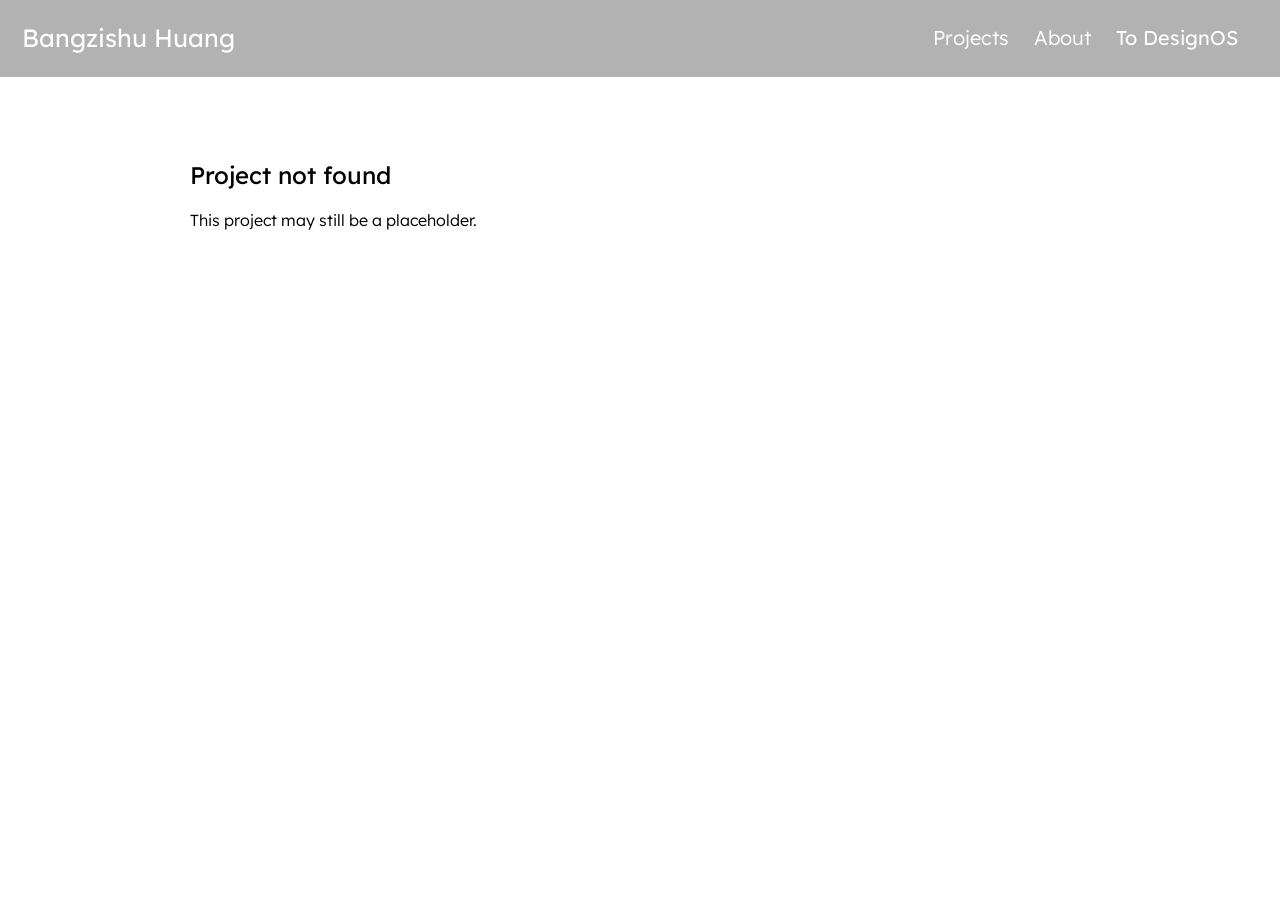
<file: Code/project.html>
<!DOCTYPE html>
<html>
    <head>
        <script type="module" src="./project.js"></script>
        <link rel="stylesheet" type="text/css" href="trad.css" />
    
        <!-- Google Font - Lexend -->
        <link rel="preconnect" href="https://fonts.googleapis.com">
        <link rel="preconnect" href="https://fonts.gstatic.com" crossorigin>
        <link href="https://fonts.googleapis.com/css2?family=Lexend:wght@100..900&display=swap" rel="stylesheet">

        <!-- Favicon -->
        <link rel="icon" type="image/x-icon" href="./Assets/favicon.ico">
    </head>

    <body class="bodyStyle">

        <!-- Navigation Bar (retaining from main page)-->
        <nav id="topNav" class="topNav">

            <!-- Name for Branding -->
            <div class="navIn">
                <a href="trad.html" class="navName">Bangzishu Huang</a>

            <!-- Top Bar Tabs -->
                <div class="navTabsss">
                    <a href="trad.html#projects" class="navTab">Projects</a>
                    <a href="trad.html#about" class="navTab">About</a>
                    <a href="index.html" class="navTab exit">
                        <span class="exitText">To DesignOS</span>
                        <span class="exitArrow">⮐</span>
                    </a>
                </div>
            </div>
        </nav>

        <main class="projectDetail">
            <div id="projectDetailContent"></div>
        </main>

        <div class="allProjects">

            <!-- Concept Projects -->
            <template id= "concept-1">
                <h1>ResQ Capsule</h1>
                <i class="oneLiner">Compact emergency rescue device for vehicles designed in for life-saving preparedness.</i>
                <div class="projectRow">
                    <img src="./Assets/Concept1/final1.jpg" class="projectPhotoS1">
                    <img src="./Assets/Concept1/final2.jpg" class="projectPhotoS1">
                </div>
                <div class="projectDesc">
                    <p>ResQ Capsule is a compact, all-in-one emergency escape tool designed to save lives while integrating seamlessly into people's daily driving routine. With its sleek capsule shape, it fits neatly into cup holders, door pockets, or even center consoles. It's designed in a way to always be accessible, and never intrusive.</p>
                    <p>I originally got the inspiration to make this product after seeing the window breakers that were being marketed online. I wanted to kind of attempt to make a design that would have more capabilities to ensure someone's safety in case of a car accident in the water. ResQ Capsule is designed with a deployable life bouy so that after you break into the water, the care still doesn't stop.</p>
                    <p>This was one of the times where I had to design for the inner mechanism in a sense. I did research on a lot of the parts I was going to include and had to make sure that the size of ResQ Capsule could fit it all while still maintaining compact. It took multiple iterations in order to make everything fit and retaining an aesthetically pleasing concept.</p>
                </div>
                <h3 style="margin-bottom: -8px;">Selected Honors</h3>
                <ul>
                    <li><a href="https://www.designmasterprize.com/winners/winner.php?id=22-3463-25&count=0&mode=zoom" target="_blank" style="color:black; font-weight: bolder;">Winner in Safety Design</a>  | Design MasterPrize</li>
                    <li><a href="https://www.productdesignaward.eu/winners/epda/2025/12639/" target="_blank" style="color: black; font-weight: bolder;">Winner in Industrial Product Design</a> | European Product Design Awards</li>
                </ul>
                <h3 style="margin-bottom: -8px">Software Used</h3>
                <ul>
                    <li>AutoDesk Inventor</li>
                    <li>Adobe Photoshop</li>
                    <li>Canva</li>
                </ul>
                <h3 style="margin-bottom: -5px">Product Views</h3>
                <img src="./Assets/Concept1/1.jpg" class="projectImgFeature">
                <div class="featureCaption">
                    <strong>Lighting Render</strong>
                    <p>This depicts ResQ Capsule floating midair, with a shadow cutting across it, creating an visually appealing and aesthetic look to the product render. This was also my favorite render of ResQ Capsule that I did throughout; this was one of the first times I focused on lighting and shadows in a product render.</p>
                </div>
                <img src="./Assets/Concept1/2.jpg" class="projectImgFeature">
                <div class="featureCaption">
                    <strong>Expanded Description</strong>
                    <p>An expanded view of ResQ Capsule that goes into detail on the purpose of each section, material used, engineering method (if applicable), and also any features. The lines were used in order to help users pinpoint the specific sections being descibed.</p>
                </div>
                <img src="./Assets/Concept1/3.jpg" class="projectImgFeature">
                <div class="featureCaption">
                    <strong>Car Render</strong>
                    <p>ResQ Capsule can be seen getting put into one of the car door pocket. This render helps highlight one of the locations where ResQ Capsule should be stored for the easiest access, and it also provides as a visual to help users gauge the size of the product.</p>
                </div>
                <img src="./Assets/Concept1/4.jpg" class="projectImgFeature">
                <div class="featureCaption">
                    <strong>Multiple Colors</strong>
                    <p>The render shows three different ResQ Capsules floating in the air, each with an unique color set including: white, grey, and black. The purpose of this render was made in order to introduce new colorsets that can be applied onto ResQ Capsule, showing that it can be accustomed to the user's personal preference.</p>
                </div>
            </template>

            <template id= "concept-2">
                <h1>FlexiBowl</h1>
                <i class="projectLiner">3-in-1 tableware set with detachable handle and utensils, designed for convenience.</i>
                <div class="projectRow">
                    <img src="./Assets/Concept2/final1.jpg" class="projectPhotoC2">
                    <img src="./Assets/Concept2/final2.jpg" class="projectPhotoC2">
                </div>
                <div class="projectDesc">
                    <p>FlexiBowl is a conceptual modular dining product designed to adapt to diverse lifestyles. Functioning as a bowl, plate, or cup, FlexiBowl allows people to enjoy meals in various ways, whether you are on the road for a camping trip or at home by yourself.</p>
                    <p>The inspiration to create this came from one of my camping trips I was on with my family. I had to pack all the utensils and tableware by itself so a large amount of my bag space was taken up and not to mention it added a lot of heavy weight. However, throughout the trip I noticed how all the tableware did look similar in a case and I thought to try and combine them together to make something unique but at the same time convenient for everyone.</p>
                    <p>I really enjoyed the initial brainstorming phase of FlexiBowl and this was one of the times that I started to discover the limitless possibilities that come with. I learned a lot about iteration as well, because making the mechanism to transform the bowl was really difficult for me and I was only able to accomplish it through many failed designs.</p>
                </div>
                <h3 style="margin-bottom: -8px;">Selected Honors</h3>
                <ul>
                    <li><a href="https://www.worldfrontdesign.com/winners-1/flexibowl" target="_blank" style="color: black; font-weight: bolder;">Gold and Best Sustainable Healthcare Innovation</a> | World Front Design Award</li>
                    <li><a href="https://nydesignawards.com/winner.php" target="_blank" style="color: black; font-weight: bolder;">Home Interior - Tableware</a> | NY Product Design Award</li>
                </ul>
                <h3 style="margin-bottom: -8px;">Software Used</h3>
                <ul>
                    <li>AutoDesk Inventor</li>
                    <li>Canva</li>
                </ul>
                <h3 style="margin-bottom: -5px;">Product Views</h3>
                <img src="./Assets/Concept2/1.jpg" class="projectImgFeature">
                <div class="featureCaption">
                    <strong>Floating Render</strong>
                    <p>A render with all the different folding possibilties of FlexiBowl in the air, as well as the hidden utensil compartment underneath. This render was designed for users to have an aesthetic but simple look at all of FlexiBowl's functions and capabilities.</p>
                </div>
                <div class="carousel" id="conceptCarousel">
                    <div class="carouselTrack">
                        <img src="./Assets/Concept2/2.1.jpg" class="carouselSlide active">
                        <img src="./Assets/Concept2/2.2.jpg" class="carouselSlide">
                        <img src="./Assets/Concept2/2.3.jpg" class="carouselSlide">
                    </div>
                    <button class="carouselBtn prev" aria-label="Previous Slide">&#10094;</button>
                    <button class="carouselBtn next" aria-label="Next Slide">&#10095;</button>
                </div>
                <div class="featureCaption">
                    <strong>Color Options</strong>
                    <p>This displays a couple of different color options that are pushed out with FlexiBowl. All the color tones are designed to be light in order to be soothing to the eye and blend in naturally to the surroundings. It also features the simple, stackable packaging that FlexiBowl will come in.</p>
                </div>
                <img src="./Assets/Concept2/3.jpg" class="projectImgFeature">
                <div class="featureCaption">
                    <strong>Packaging Design</strong>
                    <p>The snapshot displays more color options available for FlexiBowl, as well as a bunch of packaging put in a grid size layout. The closeup of an open packaging box shows how FlexiBowl will fit within the box, and the components that will be seperated.</p>
                </div>
            </template>

            <template id= "concept-3">
                <h1>Arborspira</h1>
                <i class="oneLiner">An autonomous solar-powered drones designed to disperse biodegradable seeds and pollen.</i>
                <div class="projectRow">
                    <img src="./Assets/Concept3/final1.png" class="projectPhotoS1">
                    <img src="./Assets/Concept3/final2.jpg" class="projectPhotoS1">
                </div>
                <div class="projectDesc">
                    <p>Arborspira is a drone that is built to be autnomous with extended flight time due to the aid of solar power. It disperses biodegradable (samara-inspired) seeds and pollen, with an electrostatic mechanism for pollen dispersion. It's designed to help rebuild forests, while promoting pollinator rebound.</p>
                    <p>In 2025, when the California wildfire struck and news stations all aroudn the world were reporting it, me and my team slowly started to realize the dangers of deforestation. Upon more research, we found that as deforestation increases, pollinator populations all throughout North America was rapidly declining to dangerous rates. This was the starting point of use making and designing Arborspira, in hopes of one day being launched to help the world recover it's greenery faster.</p>
                    <p>Since this was a team effort, we had to figure out how to distribute all the work throughout team members. I was the lead designer for Arborspira, so I designed all the renders, mockups, and the iterations of the drone model, while my teammates worked on finance and engineering. This project made me realize the importance of teamwork and how it made everything less stressful.</p>
                </div>
                <h3 style="margin-bottom: -8px;">Selected Honors</h3>
                <ul>
                    <li><a href="https://conrad.spacecenter.org/what-is-a-conrad-innovator/" target="_blank" style="color: black;; font-weight: bolder;">Conrad Innovator</a> | Conrad Challenge</li>
                    <li>Finalist | launchU Startup Challenge</li>
                </ul>
                <h3 style="margin-bottom: -8px;">Software Used</h3>
                <ul>
                    <li>Rhino 8</li>
                    <li>AutoDesk Inventor</li>
                    <li>Canva</li>
                </ul>
                <h3 style="margin-bottom: -5px;">Product Views</h3>
                <img src="./Assets/Concept3/1.png" class="projectImgFeature">
                <div class="featureCaption">
                    <strong>Dispersion Demo</strong>
                    <p>This shows Arborspira dropping our samara-inspired seed pods through the air. This render was intended to allow people to see a visual demonstration of how the drone would operate.</p>
                </div>
                <img src="./Assets/Concept3/2.png" class="projectImgFeature">
                <div class="featureCaption">
                    <strong>Back Snapshot</strong>
                    <p>The back of Arborspira is shown with the doors of where the pollen will be stored opened. It gives a quick visual for how the pollen mechanism and doors would operate when the drone is in the air for missions.</p>
                </div>
                <img src="./Assets/Concept3/3.png" class="projectImgFeature">
                <div class="featureCaption">
                    <strong>Size Reference</strong>
                    <p>A human silhouette is positioned right next to Arborspira in order to allow people to be able to reference the size of the drone compared to themselves. This allows people to have a visual grasp on the demensions of Arborspira.</p>
                </div>
                <video src="./Assets/Concept3/4.mp4" class="projectImgFeature" autoplay loop muted></video>
                <div class="featureCaption">
                    <strong>360 Turnaround</strong>
                    <p>This is just a 360 view of Arborspira, so you can see all the orientations of the drone in a top manner. This was implemented in order to allow everyone to get a full picture of how Arborspira looks and the parts that are integrated within it.</p>
                </div>
            </template>

            <template id= "concept-4">
                <h1>Fluid-S</h1>
                <i class="oneLiner">A chair crafted from upcycled oak and beech that was originally inspired by the human spine and sustainability.</i>
                <div class="projectRow">
                    <img src="./Assets/Concept4/final1.jpg" class="projectPhotoS1">
                    <img src="./Assets/Concept4/final2.jpg" class="projectPhotoS1">
                </div>
                <div class="projectDesc">
                    <p>The S-shape of Fluid-S is symbolic of the curvature of a human spine, along with representing the "S" in sustainability. By being made out of upcycled oak and beech every single one of these chairs are supposed to highlight environmental concious design, while still functioning as a daily chair for everyone.</p>
                    <p>I originally was inspired to make a chair with curvatures similar to the human spine but the more I looked at it the more I saw how the letter "S" would emerge. So then, I decided to give the chair a double meaning, and one of the most uprising issues in today's world was eco-friendly design, so I thought why not integrate it with that. After further research, I found out that a lot of furniture started to use upcycled wood in order to limit the amount of new trees that are being cut down.</p>
                    <p>This was the first design that had such a complex shape to it, so I spent a lot of time trying to figure out how to make the "S" design without having intersecting objects. It was also pretty difficult for me as Fluid-S was one of my very first project on Rhino when I just started fimiliar into it, but it taught me a lot about lighting and placement of the object during renders.</p>
                </div>
                <h3 style="margin-bottom: -8px;">Selected Honors</h3>
                <ul>
                    <li><a href="https://www.undesignawards.com/winners/view/id/1931.html" target="_blank" style="color: black; font-weight: bolder;">Silver in furnishings</a> | un Design Award</li>
                    <li><a href="https://www.wonderglobalawards.com/winners/69a1a8fb5b9c9b8d6a100c0c" target="_blank" style="color: black; font-weight: bolder;">Bronze in Home</a> | Wonder Global Design Awards</li>
                </ul>
                <h3 style="margin-top: -8px;">Software Used</h3>
                <ul>
                    <li>Rhino 8</li>
                    <li>Adobe Photoshop</li>
                </ul>
                <h3 style="margin-bottom: -5px;">Product Views</h3>
                <img src="./Assets/Concept4/1.jpg" class="projectImgFeature">
                <div class="featureCaption">
                    <strong>Sunset Room</strong>
                    <p>There are 2 chairs placed back to back inside a room that is pretty simple with wooden flooring. The sunset effect is casted upon the chairs in order to enhance the effects of the wood carvings done to Fluid-S. The sunset color tone was chosen in order to give a soothing visual to the scene.</p>
                </div>
                <img src="./Assets/Concept4/2.jpg" class="projectImgFeature">
                <div class="featureCaption">
                    <strong>Chair Render</strong>
                    <p>A simple and clean render of Fluid-S with some different shaped walls in the background. This was done in order to showcase the curvature of the chair especially the "S" shape that is made.</p>
                </div>
                <img src="./Assets/Concept4/3.jpg" class="projectImgFeature">
                <div class="featureCaption">
                    <strong>Different Tones</strong>
                    <p>3 different types of color tone chairs are displayed on a glossy reflective surface. It gives off a very modern look as well as highlighting the potiential colors that may be available for Fluid-S. The render also plays a lot with lighting and reflections since it's more of a shiny surface, a lot of light will bounce off and give different effects.</p>
                </div>
            </template>


            <!-- Hardware Projects -->
            <template id= "hardware-1">
                <h1>Connection Executor 9600X (RobotDog)</h1>
                <i class="projectLiner">A 9-servo robot dog that can roam around autonomously, utilizing an ultrasonic sensor to avoid obstacles.</i>
                <div class="projectRow">
                    <img src="./Assets/Hardware1/final1.jpeg" class="projectPhotoH1">
                    <img src="./Assets/Hardware1/final2.jpeg" class="projectPhotoH1">
                </div>
                <div class="projectDesc">
                    <p>This was a project built for a 4 day hardware hackathon called "Stasis". It features a robotdog that uses 8 servo motors and inverse kinematics in order to replicate 4-legged movement. Another servo motor is attached to an ultrasonic sensor to act as the head for the robodog and detect incoming obstacles. A light switch (for the special ingredient) is present in the back of the robot to act as a quick on/off switch. There are 2 separate modes for the robot dog, one that you can manually control movement through the console, and another one where the robot dog will walk autonomously.</p>
                    <p>My team and I thought of making this robot dog because we wanted to challenge our own skills, while venturing into the "still-new" field of robotics for us. For a unique twist we attached a flag to the back of the robot dog that featured our socials, so it can roam around the venue and attract attention from fellow participants.</p>
                    <p>Majority of the time I worked on creating the 3D printed frames for our robot dog, as well as wiring all the components up while retaining wire management. I also took part in coding the inverse kinematics for both modes of the robot dog. I learned to apply continuous iterations to the custom designed robot dog frame and make tradeoffs between "ideal" building decisions compared to most realistic ones due to the time constraint given.</p>
                </div>
                <h3 style="margin-bottom: -8px;">Materials Used</h3>
                <ul>
                    <li>Servo Motors</li>
                    <li>ESP-32</li>
                    <li>Ultrasonic Sensor</li>
                    <li>Servo Driver (16 Channel)</li>
                    <li>5V Portable Battery</li>
                    <li>8 Ohms Circular Speaker</li>
                    <li>Audio Amplifier Board</li>
                    <li>Jumper Wires</li>
                    <li>Light Switch</li>
                </ul>
                <h3 style="margin-bottom: -5px;">Design Process</h3>
                <img src="./Assets/Hardware1/1.jpeg" class="projectImgFeature" style="object-position: center -650px;">
                <div class="featureCaption">
                    <strong>Diagnostic Testing</strong>
                    <p>Before we started building the robot dog, we conducted diagnostic testing to ensure all components were functioning correctly. We also used this time to start coding and pushing our firmware to the servo motors (that had legs already attached so we could work on inverse kinematics).</p>
                </div>
                <img src="./Assets/Hardware1/2.jpeg" class="projectImgFeature" style="object-position: center -780px;">
                <div class="featureCaption">
                    <strong>Initial Assembly</strong>
                    <p>Once all components were tested, we began the assembly process. This involved carefully connecting each part and ensuring everything was aligned properly. We were optimizing more to get the basic functions working instead of trying to have an extensive approach on wire and build management.</p>
                </div>
                <img src="./Assets/Hardware1/3.jpeg" class="projectImgFeature" style="object-position: 0px -380px;">
                <div class="featureCaption">
                    <strong>Frame Reassembly</strong>
                    <p>After a couple of test runs, we had to reassemble certain parts to improve performance and address any issues that arose. Especially with the servo motors and ensuring that they were melted into the 3D printed legs in order to maximize grip. We also began to test the ultrasonic sensor for obstacle detection.</p>
                </div>
                <div class="projectVidWrap">
                    <video src="./Assets/Hardware1/demovid.mp4" class="projectVidFeature" controls></video>
                </div>
                <div class="featureCaption">
                    <strong>Final Product</strong>
                    <p>After more extensive testing and the implementation of the ultrasonic sensor addition, we were finally able to get the robot dog to freely move around. We attached a 5V portable battery at the bottom of the frame in order for it to roam autonmously.</p>
                </div>
                <a href="https://github.com/bangzishu-huang/Connection-Executor-9600X" target="_blank" class="githubButton">
                    <img src="./Assets/github.svg" width="30" height="30">
                    <span>View More Details in GitHub</span>
                </a>
            </template>


            <template id= "hardware-2">
                <h1>RoboArm</h1>
                <i class="projectLiner">A 2 jointed robot arm that is able to be controlled wireless through a smartphone.</i>
                <div class="projectRow">
                    <img src="./Assets/Hardware2/final1.jpeg" class="projectPhotoRB" style="object-position: center -70px;">
                    <img src="./Assets/Hardware2/final2.jpeg" class="projectPhotoRB" style="object-position: center -60px;">
                </div>
                <div class="projectDesc">
                    <p>RoboArm is a robotic arm that has 2 movable joints, a base that is capable of horizontal movement, and a gripper that's able to open and close. The design for RoboArm, including the gears, are all custom made and 3D printed by me on AutoDesk Inventor. There are small cuts and indents in order to help with wiring space throughout the design.</p>
                    <p>This was one of the first robotics projects that I did completely on my own without the assistance of anyone else. It was pretty challenging trying to make gears from scratch and ensure all the tolerances would function as intended. It took a lot of trial-and-error especially since each 3D print would come out a little different. </p>
                    <p>Throughout this project I learned how to design specifically for manufacturing tolerance because it was completely different then the tolerance shown in the 3D model application. Additionally, I experienced what it felt to build alone, having only myself to rely on even during rough times when let's say the servo motor movement wasn't as intended. It taught me a lot about resilience and grit, just pushing through with the final goal in mind.</p>
                    <p></p>
                </div>
                <h3 style="margin-bottom: -8px;">Materials Used</h3>
                <ul>
                    <li>Servo Motors SG90</li>
                    <li>Ball Bearings</li>
                    <li>ESP-32</li>
                    <li>AA Batteries</li>
                    <li>4 AA Battery Holder</li>
                    <li>Jumper Wires</li>
                    <li>DC Barrel Jack to Screen Adapter</li>
                </ul>
                <h3 style="margin-bottom: -5px;">Progress Photos</h3>
                <img src="./Assets/Hardware2/1.jpeg" class="projectImgFeature">
                <div class="featureCaption">
                    <strong>Gear System</strong>
                    <p>Before starting on the overall design of the robot arm, I decided to make an unique set of rotational gears that would be implemented all throughout the joints. Through this system, whenever the servo motor is moving the robot arm wouldn't have a very violent motion, instead it would maintain a slow and steady pace.</p>
                </div>
                <img src="./Assets/Hardware2/2.jpeg" class="projectImgFeature">
                <div class="featureCaption">
                    <strong>Joint Assembly</strong>
                    <p>After finishing the design for the holders of the servo motor for the joints of the robot arm, I moved everything into an assembly file in order to see how everything attaches. This was just a rough measurement for the entire arm, so I knew how to scale the base and got the first looks of a completed project.</p>
                </div>
                <img src="./Assets/Hardware2/3.jpeg" class="projectImgFeature">
                <div class="featureCaption">
                    <strong>Final Debugging</strong>
                    <p>After pretty much finishing the design for the entire robotic arm, I had to check for all the interferences that would occur and debug them as they would prevent the arm from functioning properly. At this point, I was just going back and forth editing the parts to ensure there were no interference present.</p>
                </div>
                <img src="./Assets/Hardware2/4.jpeg" class="projectImgFeature">
                <div class="featureCaption">
                    <strong>Initial Testing</strong>
                    <p>After 3D printing out all the seperate parts I had to connect them one by one in order to ensure there weren't any misalignment during the printing process. If there were any mistakes either I would reprint the same file or tweak the part and reprint it again. I also started testing all the electronic components in order to ensure it worked well with the firmware.</p>
                </div>
                <a href="https://github.com/bangzishu-huang/Roboarm" target="_blank" class="githubButton">
                    <img src="./Assets/github.svg" width="30" height="30">
                    <span>View More Details in GitHub</span>
                </a>
            </template>

            <!-- Prototype Projects -->
            <template id="prototype-1">
                <h1>Squirrel Plex</h1>
                <i class="oneLiner">A squirrel house designed to maximize comfortable living space while shielding squirrels from harsh environments.</i>
                <div class="projectRow">
                    <img src="./Assets/Prototype1/final1.jpeg" class="projectPhotoRB">
                    <img src="./Assets/Prototype1/final2.jpeg" class="projectPhotoRB" style="object-position: center -70px;">
                </div>
                <div class="projectDesc">
                    <p>Squirrel Plex is basically a squirrel house that was inspired by modern apartment buildings, hence the two story build. The overall goal of it is to give squirrels access to essentially shelter whether it's during bad weather or for normal sleeping. It's made specifically for squirrels so they are able to utilize it however they want without the intervention of any devices, through a buckel strap mechanism that holds Squirrel Plex onto a tree trunch securely.</p>
                    <p>My initial idea was to make a simple birdhouse but after seeing the vast amounts of birdhouses around the neighborhood, I started to brainstorm what other animals would be able to stay in a shelter. Then, that's when it hit me and I decided to make some sort of house designed just for squirrels because you rarely see that type of house anywhere, so I thought out to try to design one.</p>
                    <p>This project it taught me a lot about physical product design, as I started out with an idea and tried to implement it into cardboard. It was very hands-on, which I really loved, but it took a large amount of time to build the concept and ensuring for example the demensions of the wall were cut correctly.</p>
                </div>
                <h3 style="margin-bottom: -8px;">Materials Used</h3>
                <ul>
                    <li>Cardboard</li>
                    <li>Foamcore</li>
                    <li>Gatorboard</li>
                    <li>Foam</li>
                    <li>Buckle Strap</li>
                </ul>
                <h3 style="margin-bottom: -5px;">Project Views</h3>
                <div class="carousel" id="conceptCarousel">
                    <div class="carouselTrack">
                        <img src="./Assets/Prototype1/1.1.png" class="carouselSlide active">
                        <img src="./Assets/Prototype1/1.2.png" class="carouselSlide">
                        <img src="./Assets/Prototype1/1.3.png" class="carouselSlide">
                    </div>
                    <button class="carouselBtn prev" aria-label="Previous Slide">&#10094;</button>
                    <button class="carouselBtn next" aria-label="Next Slide">&#10095;</button>
                </div> 
                <div class="featureCaption"> 
                    <strong>Inital Ideas</strong>
                    <p>These 3 cardboard designs where my initial ideas for what I wanted my squirrel house to look like. They were essentially quick ideas that I built pretty fast in order to get a sense of how everything would look. The ideas being made into a physical setting really helped me visualize the flaws and highlights of each design, which really helped me to narrow down my best piece.</p>
                </div>
                <img src="./Assets/Prototype1/2.jpeg" class="projectImgFeature" style="object-position: center -20px;">
                <div class="featureCaption">
                    <strong>Final Design</strong>
                    <p>So after deciding which one of the 3 cardboard inital design I wanted to go with, I used a mix of sturdy materials, like gatorboard and foamcore, in order to buid out the design. I used those specific materials since they promoted sturdy surfaces that were still versatile when slightly cut to form curves.</p>
                </div>
                <div class="projectImgWrap">
                    <img src="./Assets/Prototype1/3.jpeg" class="projectImgFeatureP1">
                </div>
                <div class="featureCaption">
                    <strong>Nature Implementation</strong>
                    <p>After finishing the build for the final design, I decided to test it out by actually attaching it onto a tree trunk in a local park. Suprisingly, it was very sturdy and Squirrel Plex stayed up right like it's supposed to be, so I was very happy with the outcome.</p>
                </div>
            </template>

            <template id="prototype-2">
                <h1>Sylform Light</h1>
                <i class="oneLiner">A nature-inspired light that is designed to feel modern and sleek.</i>
                <div class="projectRow">
                    <img src="./Assets/Prototype2/final1.jpeg" class="projectPhotoS1">
                    <img src="./Assets/Prototype2/final2.png" class="projectPhotoS1">
                </div>
                <div class="projectDesc">
                    <p>This is a light that was orginally inspired by the complex but patterned designs branches seemed to give off in nature. This light tries to replicate that along with tweaking the exterior of the light in order to feel modern and fit into today's sleek design feel.</p>
                    <p>I always looked upon the natural world around us as inspiration or just ideas for design and I got the idea to make this sort of light when I was running through a local park in the morning. The branches and the sun aligned in a way it gave a really unique shadow on the floor but still managed to brighten up the path, and ever since then I tried to recreate a similar feeling.</p>
                    <p>For the individual cardboard panels of the light I made them through Adobe Illustrator and had them cut out through a Zund Cutter. It was my first time really doing an assembly design where the panels would be made by a machine so it was a new experience for me. I also learned a lot about lighting design through this project, and it introduced to me a whole new field of design.</p>
                </div>
                <h3 style="margin-bottom: -8px;">Materials Used</h3>
                <ul>
                    <li>Vellum Paper</li>
                    <li>Cardboard</li>
                    <li>Light Bulb</li>
                </ul>
                <h3 style="margin-bottom: -5px;">Project Views</h3>
                <div class="projectImgWrap">
                    <img src="./Assets/Prototype2/1.jpeg" class="projectImgFeatureP1">
                </div>
                <div class="featureCaption">
                    <strong>Panel Sketches</strong>
                    <p>Before I settled on a single design for the light, I tried to brainstorm by sketching a bunch of different shaped panels that I may have wanted. This helped me to start visualizing how they would look when composed all around.</p>
                </div>
                <img src="./Assets/Prototype2/2.png" class="projectImgFeature">
                <div class="featureCaption">
                    <strong>Software Design</strong>
                    <p>After I found my most favorite sketch of a panel, I worked on implementing it onto Adobe Illustrator so than I could export it as a .svg file and print it using a Zund Cutter. On Illustrator I had to make sure that I set everything correctly where I would be able to attach the light all around and also design holes for the light bulb to go through.</p>
                </div>
                <div class="projectImgWrap">
                    <img src="./Assets/Prototype2/final1.jpeg" class="projectImgFeatureP1">
                </div>
                <div class="featureCaption">
                    <strong>Final Product</strong>
                    <p>After waiting to get all the cardboard pieces to be cut out I was finally able to attach everything together and make it work. At first, I didn't use any vellum paper but I wanted to basically let the light glow more vibrant so I used it to give off that certian effect.</p>
                </div>

            </template>


            <!-- Software Projects -->
            <template id= "software-1">
                <h1>DesignOS</h1>
                <i class="oneLiner">Custom-coded portfolio with the intent of functioning as a desktop OS right on any web browser.</i>
                <div class="projectRow">
                    <img src="./Assets/Software1/final1.png" class="projectPhotoS1">
                    <img src="./Assets/Software1/final2.png" class="projectPhotoS1"> 
                </div>
                <div class="projectDesc">
                    <p>I originally thought of the idea to build DesignOS because I realized how majority of the portfolio sites are all generated from generic website builders. In a world of talented designers, I wanted to make a portfolio that would leave a lasting impression on everyone who came across it. So, here I am building DesignOS, and trying to make this a reality. It essentially acts as an operating system functioning on any web browser with the "apps" displaying a variety of my projects and things about me.</p>
                    <p>In order for the entire interface to feel like an actual OS, I made sure to add Z-Indexing, which is basically organizing windows into specific layers (so the most recently clicked window is at the very top). Also, I implemented a bunch of mini animations when your cursor is hovered to give off a very minimalistic but sleek feel. There are a lot of subtle transition details I added that would make the entire OS experience feel more premium.</p>
                    <p>When I first started this project I was still pretty new to JavaScript and HTML, so through creating DesignOS I also became more efficient with the languages. It also taught me to think outside the box for a lot of problems, especially since I created this portfolio because I wanted to somehow differentiate myself. I truly enjoyed working on DesignOS, since I was able to express myself through this OS with all the elements and projects present.</p>
                </div>
                <h3 style="margin-bottom: -8px;">Tech Stack</h3>
                    <ul>
                        <li>Frontend: JavaScript, HTML, CSS</li>
                        <li>Hosting: GitHub Pages</li>
                        <li>Version Control: GitHub</li>
                        <li>Development Tools: Visual Studio Code, Live Server Extension</li>
                    </ul>
                <h3 style="margin-bottom: -5px;">Key Features</h3>

                <video autoplay loop muted playsinline preload="metadata" class="projectVideo">
                    <source src="./Assets/Software1/1.mp4" type="video/mp4">
                </video>

                <div class="featureCaption">
                    <strong>Draggable, layered windows</strong> 
                    <p>Each window of the OS can be dragged through the title bar and brought to the front upon clicking through a shared z-index counter. I wanted to make sure that the OS felt like an actual operating system, so I implemented this feature to make it feel more realistic rather than just a simple web page.</p>
                </div>

                <video autoplay loop muted playsinline preload="metadata" class="projectVideo">
                    <source src="./Assets/Software1/2.mp4" type="video/mp4">
                </video>

                <div class="featureCaption">
                    <strong>Subtle Animations</strong>
                    <p>Throughout the OS, I implemented various subtle animations to enhance the user experience. These include smooth transitions when opening and closing windows, as well as hover effects on interactive elements.</p>
                </div>

                <video autoplay loop muted playsinline preload="metadata" class="projectVideo">
                    <source src="./Assets/Software1/3.mp4" type="video/mp4">
                </video>

                <div class="featureCaption">
                    <strong>Dual Portfolio Composition</strong>
                    <p>DesignOS features a dual portfolio system, allowing users to explore my work in both the OS and traditional portfolio views. This allows the portfolio to accomodate users with different preferences and needs.</p>
                </div>

                <a href="https://github.com/bangzishu-huang/DesignOS" target="_blank" class="githubButton">
                    <img src="./Assets/github.svg" width="30" height="30">
                    <span>View More Details in GitHub</span>
                </a>
            </template>

            <template id= "software-2">
                <h1>Where Stars Used to Sing</h1>
                <i class="oneLiner">A narrative-driven game exploring the quiet beauty of the world that we tend to forget as we grow older.</i>
                <div class="projectRow">
                    <img src="./Assets/Software2/final1.png" class="projectPhotoS1">
                    <img src="./Assets/Software2/final2.png" class="projectPhotoS1">
                </div>
                <div class="projectDesc">
                    <p>The idea to create Where Stars Used to Sing came from when I was participating in GMTK 2026, the largest 4 day game jam on itch.io. The theme for the year was "Countdown", and after much brainstorming I wanted to interpret it in an unique sense so I created this narrative-driven game. The entire game essentially explores the concept of time and memory, showing that as we grow older, the world around us becomes more structured and less magical.</p>
                    <p>Throughout the game, I had to ensure that the narrative elements were well-integrated with the gameplay mechanics. There was a lot of "learning while I build" incoporated throuhgout the development process due to my more newer interactions with game developemnt. </p>
                    <p>Since I built the game alone, I was able to learn a lot about game design and storytelling. At the end of the game jam, I did realize that there were still a couple of bugs and movement issues present, showing that I have much more to learn. This was an amazing experience for me and it allowed me to become a way better developer through learning new techniques and recognizing my strengths and weaknesses.</p>
                </div>

                <h3 style="margin-bottom: -8px;">Recognitions</h3>
                    <ul>
                        <li><span style="font-weight: bolder;">Top 1%</span> for Popularity | GMTK Game Jam 2026</li>
                        <li><span style="font-weight: bolder;">Top 4%</span> for Narrative | GMTK Game Jam 2026</li>
                    </ul>

                <h3 style="margin-bottom: -8px;">Tech Stack</h3>
                    <ul>
                        <li>Game Engine: Custom 2D Engine (Vanilla JavaScript)</li>
                        <li>Frontend: JavaScript, HTML, CSS</li>
                        <li>Asset Creation: Sprite Fusion</li>
                        <li>Hosting: Itch.io</li>
                        <li>Version Control: GitHub</li>
                        <li>Development Tools: Visual Studio Code, Live Server Extension</li>
                    </ul>
                <h3 style="margin-bottom: -5px;">Key Moments</h3>
                <img src="./Assets/Software2/1.png" class="projectImgFeature">
                <div class="featureCaption">
                    <strong>Dialogue System</strong>
                    <p>The dialogue system was designed to create an immersive storytelling experinece, where random NPCs would be able to interact with the player in meaningful ways. This made the game feel much more alive and engaging for users.</p>
                </div>

                <img src="./Assets/Software2/2.png" class="projectImgFeature">
                <div class="featureCaption">
                    <strong>Pixel Blocking</strong>
                    <p>The pixel blocking feature was implemented to create a more authentic retro gaming experience, ensuring that sprites and backgrounds interacted properly. I had to ensure that stationary objects such as buildings or trees would not allow the player to walk or phase through them.</p>
                </div>

                <img src="./Assets/Software2/3.png" class="projectImgFeature">
                <div class="featureCaption">
                    <strong>Clue Finding</strong>
                    <p>Throughout the game, I scattered clues in each of the maps where the players would have to focus on the dialogue to uncover. This allowed for a more versatile and engaging gameplay experience, where players can uncover secrets through their careful observations.</p>
                </div>

                <img src="./Assets/Software2/4.png" class="projectImgFeature">
                <div class="featureCaption">
                    <strong>Multiple Endings</strong>
                    <p>Towards the end of the game, players are given the choice to alter the outcome of the entire story based off of their own decision. The choices present reflect the entire journey that the players went through, and it leaves the ultimate fate of the story in the hands of the player. Both endings are designed to leave a lasting impact and allow the player to think about how the game relates to their own lives.</p>
                </div>

                <div class="splitButton">
                    <a href="https://github.com/bangzishu-huang/Where-Stars-Used-to-Sing" target="_blank" class="githubButton2">
                        <img src="./Assets/github.svg" width="30" height="30">
                        <span>View More Details in GitHub</span>
                    </a>
                    <a href="https://bangzishu.itch.io/where-stars-used-to-sing" target="_blank" class="itchButton2">
                        <img src="./Assets/itchio.svg" width="30" height="30">
                        <span>Play the Game on Itch.io</span>
                    </a>
                </div>
            </template>

        </div>
    </body>
</html>
</file>
<file: Code/trad.css>
html, body {
    margin: 0;
    padding: 0;
    overflow-x: hidden;
}

.bodyStyle {
    font-family: Lexend;
    font-weight: 320;
}

.bodyStyle h1 {
    font-weight: 450;
}

.bodyStyle h2 {
    font-weight: 430;
}

.bodyStyle h3 {
    font-weight: 400;
}

.bodyStyle span {
    font-weight: 370;
}

.bodyStyle p {
    font-weight: 320;
}

.bodyStyle i {
    font-weight: 300;
}

.bodyStyle ul {
    font-weight: 330;
}

.topNav {
    background-color: rgba(0, 0, 0, 0.3);
    backdrop-filter: blur(4px);
    position: fixed;
    top: 0;
    left: 0;
    width: 100%;
    transform: translateY(0);
    transition: transform 0.25s ease, background-color 0.3s ease, font-weight 0.3s ease;
    z-index: 100;
    padding: 22px;
    box-sizing: border-box;
}

.topNav.scrolled {
    background-color: rgba(0, 0, 0, 0.75);
}

.topNav.hidden {
    transform: translateY(-100%);
}

.navTabsss {
    display: flex;
    justify-content: flex-end;
    align-items: center;
    gap: 25px;
    width:100%;
}

.navTab {
    position: relative;;
    text-decoration: none;
    color: white;
    font-size: 20px;
    cursor: pointer;
    padding-bottom: 2px;
    font-weight: 320;
    transition: font-weight 0.3s ease;
}

.navTab:hover, .navTab.active {
    font-weight: 440;
}

.navTab::after {
    content: "";
    position: absolute;
    left: 0;
    bottom: 0;
    width: 100%;
    height: 2px;
    background-color: white;
    transform: scaleX(0);
    transform-origin: left;
    transition: transform 0.23s ease;
}

.navTab.active::after {
    transform: scaleX(1);
}

.navTab:hover::after {
    transform: scaleX(1);
}

.exit {
    display: inline-flex;
    align-items: center;
}

.exitText {
    display: inline-block;
    transition: transform 0.23s ease;
}

.exitArrow {
    display: inline-block;
    font-size: 20px;
    opacity: 0;
    transform: translateX(-8px);
    margin-left: 0;
    position: relative;
    top: -6px;
    transition: opacity 0.25s ease, transform 0.25s ease, margin-left 0.25s ease;
}

.exit:hover .exitText {
    transform: translateX(-4px)
}

.exit:hover .exitArrow {
    opacity: 1;
    transform: translateX(0);
    margin-left: 2px;
}

.navIn {
    display: flex;
    justify-content: space-between;
    align-items: center;
    width: 100%;
}

.navName {
    position: relative;
    color: white;
    font-size: 25px;
    cursor: pointer;
    white-space: nowrap;
    text-decoration: none;
    padding-bottom: 2px;
    font-weight: 380;
    transition: font-weight 0.3s ease 
}

.navName:hover {
    font-weight: 500;
}

.tabSection {
    display: none;
    padding: 40px;
}

.tabSection.active {
    display: block;
}

.heroIntro {
    position: relative;
    height: 135vh;
    background: 
        linear-gradient(to bottom, rgb(255,255,255,0) 0%, rgba(255,255,255,0) 90%, #f1f1f1 100%),
        url('./Assets/bg.jpg');
    /* blur image? */
    background-size: cover;
    background-position: center;
    display: flex;
    align-items: center;
    justify-content: flex-start;
    text-align: center;
    color: white;
    flex-direction: column;
}

.fadeUp, .fadeSolo {
    opacity: 0;
    transform: translateY(24px);
    transition:  opacity 0.8s ease, transform 0.8s ease;
}

.fadeUp.visible, .fadeSolo.visible {
    opacity: 1;
    transform: translateY(0);
}

.fadeRow1, .fadeRow2, .fadeRow3 {
    opacity: 0;
    transform: translateY(28px);
    transition:  opacity 1.35s ease, transform 1.35s ease;
}

.fadeRow1.visible, .fadeRow2.visible, .fadeRow3.visible {
    opacity: 1;
    transform: translateY(0);
}

.heroArrow {
    position: fixed;
    bottom: 20px;
    left: 50%;
    transform: translateX(-50%);
    display: flex;
    flex-direction: column;
    align-items: center;
    z-index: 2;
    opacity: 1;
    transition: opacity 0.6s ease;
}

.heroArrow.fade {
    opacity: 0;
    pointer-events: none;
}

.heroArrow.locked {
    position: absolute;
    bottom: 20px;
    left: 50%;
    transform: translateX(-50%);
}

.arrow {
    animation: bob 2s ease-in-out infinite;
}

@keyframes bob {
    0%, 100% {transform: translateY(0);}
    50% {transform: translateY(8px);}
}

.heroCTA {
    opacity: 0;
    transform: translateY(10px) scale(0.9);
    transition: opacity 0.5s ease, transform 0.5s ease;
    text-align: center;
}

.heroCTA.expanded {
    opacity: 1;
    transform: translateY(0) scale(1);
}

.projectRow {
    display: flex;
    gap: 20px;
    width: 100%;
    box-sizing: border-box;
}

.projectColumn {
    display: flex;
    flex-direction: column;
    gap: 20px;
    flex: 1;
}

.photoColumn {
    display: flex;
    gap: 20px
}

.projectPhoto {
    width: 100%;
    height: 380px;
    object-fit: cover;
    margin: 0;
    border-radius: 8px;
    margin-top: 4px;
    margin-bottom: 4px;
}

.projectPhotoR2 {
    width: 100%;
    height: 380px;
    object-fit: cover;
    margin: 0;
    border-radius: 8px;
    margin-top: 4px;
    margin-bottom: 4px;
}

.projectPhotoR3 {
    width: 100%;
    height: 380px;
    object-fit: cover;
    margin: 0;
    border-radius: 8px;
    margin-top: 4px;
    margin-bottom: 4px;
}

.projectCard {
    position: relative;
    display: block;
    text-decoration: none;
    color: inherit;
    overflow: hidden;
    width: calc((100% - 60px) / 4);
}

.projectCardR2 {
    position: relative;
    display: block;
    text-decoration: none;
    color: inherit;
    overflow: hidden;
    width: calc((100% - 20px) / 2);
}

.projectCardR3 {
    position: relative;
    display: block;
    text-decoration: none;
    color: inherit;
    overflow: hidden;
    width: 100%;
    transition: border-radius 0.2s ease;
}

.projectCard .projectPhoto {
    width: 100%;
    transition: filter 0.3s ease, transform 0.3s ease
}

.projectCardR2 .projectPhotoR2 {
    width: 100%;
    transition: filter 0.3s ease, transform 0.3s ease;
}

.projectCardR3 .projectPhotoR3 {
    width: 100%;
    transition: filter 0.3s ease, transform 0.3s ease;
}

.projectCard:hover .projectPhoto {
    filter: brightness(0.6);
    transform: scale(1.02);
}

.projectCardR2:hover .projectPhotoR2 {
    filter: brightness(0.6);
    transform: scale(1.02);
}

.projectCardR3:hover .projectPhotoR3 {
    filter: brightness(0.6);
    transform: scale(1.02);
}

.projectCardR3:hover {
    border-radius: 4px;
}

.projectCardOverlay {
    position: absolute;
    inset: 0;
    display: flex;
    align-items: center;
    justify-content: center;
    pointer-events: none;
}

.projectCardName {
    color: white;
    font-size: 22px;
    font-weight: 440;
    opacity: 0;
    transform: translateY(12px);
    transition: opacity 0.3s ease, transform 0.3s ease
}

.projectCard:hover .projectCardName {
    opacity: 1;
    transform: translateY(0);
}

.projectCardR2:hover .projectCardName {
    opacity: 1;
    transform: translateY(0);
}

.projectCardR3:hover .projectCardName {
    opacity: 1;
    transform: translateY(0);
}

/* project.html specifics */
.projectDetail {
    max-width: 900px;
    margin: 0 auto;
    padding: 140px 40px 80px;
    opacity: 0;
    transform: translateY(16px);
    transition: opacity 0.5s ease, transform 0.5s ease;
}

.projectDetail.visible {
    opacity: 1;
    transform: translateY(0);
}

.projectDetail h1 {
    font-size: 42px;
}

.projectDetail img{
    max-width: 100%;
    border-radius: 8px;
}

.projectPhotoH1 {
    width: 50%;
    height: 400px;
    object-fit: cover;
    border-radius: 8px;
    margin-top: 15px;
    margin-bottom: 8px;
}

.projectPhotoC2 {
    width: 50%;
    height: 320px;
    object-fit: cover;
    border-radius: 8px;
    margin-top: 15px;
    margin-bottom: 8px; 
}

.projectPhotoS1 {
    width: 50%;
    height: 300px;
    object-fit: cover;
    border-radius: 8px;
    margin-top: 15px;
    margin-bottom: 8px;
}

.projectPhotoRB {
    width: 50%;
    height: 500px;
    object-fit: cover;
    border-radius: 8px;
    margin-top: 15px;
    margin-bottom: 8px;
}


.projectDesc {
    display: block;
    font-size: 18px;
}

.projectLiner {
    margin-top: -10px;
    display: block;
    opacity: 0.85;
}

.projectProgress {
    border-radius: 8px;
    margin-top: 15px;
    margin-bottom: 8px;
    overflow: hidden;
    object-fit: cover;
    width: 50%;
    height: 330px;
}

.githubButton {
    display: flex;
    align-items: center;
    justify-content: center;
    gap: 12px;
    margin-top: 22px;
    background: rgba(225, 225, 225, 0.753);
    backdrop-filter: blur(4px);
    border-radius: 16px;
    text-decoration: none;
    color: #171717;
    font-size: 18px;
    transition: 0.15s ease, background 0.15s ease;
    height: 50px
}

.githubButton:hover {
    background: rgb(225, 225, 225);
    transform: scale(1.02);
}

.githubButton2 {
    display: flex;
    flex: 1;
    align-items: center;
    justify-content: center;
    gap: 12px;
    margin-top: 18px;
    background: rgba(225, 225, 225, 0.753);
    backdrop-filter: blur(4px);
    border-radius: 16px;
    text-decoration: none;
    color: #171717;
    font-size: 18px;
    transition: 0.15s ease, background 0.15s ease;
    height: 50px
}

.githubButton2:hover {
    background: rgb(225, 225, 225);
    transform: scale(1.02);
}

.itchButton2 {
    display: flex;
    flex: 1;
    align-items: center;
    justify-content: center;
    gap: 12px;
    margin-top: 18px;
    background: rgba(255, 216, 216, 0.753);
    backdrop-filter: blur(4px);
    border-radius: 16px;
    text-decoration: none;
    color: #171717;
    font-size: 18px;
    transition: 0.15s ease, background 0.15s ease;
    height: 50px
}

.itchButton2:hover {
    background: rgb(253, 193, 193);
    transform: scale(1.02);
}

.splitButton {
    display: flex;
    align-items: center;
    justify-content: center;
    gap: 12px;
    margin-top: 18px;
}

.projectRow .projectCard:nth-child(1) {
    transition-delay: 0s;
}

.projectRow .projectCard:nth-child(2) {
    transition-delay: 0.15s;
}

.projectRow .projectCard:nth-child(3) {
    transition-delay: 0.3s;
}

.projectRow .projectCard:nth-child(4) {
    transition-delay: 0.45s;
}

.projectRow .projectCardR2:nth-child(1) {
    transition-delay: 0s;
}

.projectRow .projectCardR2:nth-child(2) {
    transition-delay: 0.15s;
}

.projectRow .projectCardR2:nth-child(3) {
    transition-delay: 0.3s;
}

.projectRow .projectCardR2:nth-child(4) {
    transition-delay: 0.45s;
}

.projectRow .projectCardR3:nth-child(1) {
    transition-delay: 0s;
}

.projectRow .projectCardR3:nth-child(2) {
    transition-delay: 0.2s;
}

.notesContact {
    height: 45px;
    width: 45px;
    cursor: pointer;
    transition: transform 0.17s ease;
}

.notesContact:hover {
    transform: scale(1.1)
}

.notesSocials {
    display: flex;
    justify-content: flex-start;
    gap: 6px
}

.notesResume {
    display: inline-flex;
    align-items: center;
    justify-content: center;
    border: 3px solid black;
    color: black;
    text-decoration: none;
    padding: 8px;
    border-radius: 16px;
    transition: transform 0.17s ease;
}

.notesResume:hover {
    transform: scale(1.1)
}

.aboutMe {
    width: 950px;
    max-width: 100%;
    margin: 0 auto;
    display: flex;
    flex-direction: row;
    gap: 40px;
    align-items: flex-start;
}

.aboutColumn {
    flex: 1;
    display: flex;
    flex-direction: column;
    align-items: flex-start;
}

.aboutColumn hr {
    width: 100%;
    flex-shrink: 0;
}

.skillCategory {
    font-size: 20px;
    margin-bottom: 16px;
    margin-top: 26px;
}

.skillTags {
    display: grid;
    grid-template-columns: repeat(2, auto);
    gap: 8px;
}

.skillTag {
    padding: 8px 14px;
    background: rgba(0,0,0,0.04);
    border-radius: 20px;
    font-size: 14px;
    width: fit-content;
    opacity: 0;
    transform: translateY(12px);
    transition: transform 0.2s ease, opacity 0.8s ease, translate 0.8s ease;
}

.skillTag.visible {
    opacity: 1;
    transform: translateY(0);
}

.skillTag:hover {
    transform: scale(1.03);
}

.skillTag:nth-child(1) { transition-delay: 0s;}
.skillTag:nth-child(2) { transition-delay: 0.15s;}
.skillTag:nth-child(3) { transition-delay: 0.3s;}
.skillTag:nth-child(4) { transition-delay: 0.45s;}
.skillTag:nth-child(5) { transition-delay: 0.6s;}

.fadeTop, .fadeBottom {
    opacity: 0;
    transform: translateY(24px);
    transition: opacity 1s ease, transform 1s ease
}

.fadeTop.visible, .fadeBottom.visible {
    opacity: 1;
    transform: translateY(0);
}

.stasis {
    margin-top: 110px; 
    height: 400px; 
    border-radius: 8px;
    transition: transform 0.3s ease;
}

.stasis:hover {
    transform: scale(1.02);
}

.projectDetail h1 {
    margin-top: -20px;
}

.projectVideo { 
    width: 100%;
    border-radius: 8px;
    margin-top: 30px;
    display: block;
}

.projectImgFeature { 
    width: 100%;
    height: 490px;
    object-fit: cover;
    border-radius: 8px;
    margin-top: 30px;
    display: block;
}

.projectImgWrap {
    border-radius: 8px;
    overflow: hidden;
    display: inline-block;
    margin-top: 30px;
    display: flex;
    height: 490px;
    width: 100%;
    justify-content: center;
    align-items: center;
    background: rgba(225, 225, 225, 0.753)
}

.projectImgFeatureP1 { 
    height: 100%;
    width: 100%;
    object-fit: contain;
    display: block;
}

.carousel {
    position: relative;
    width: 100%;
    height: 490px;
    border-radius: 8px;
    overflow: hidden;
    margin-top: 30px;
}

.carouselTrack {
    width: 100%;
    height: 100%;
    position: relative;
}

.carouselSlide {
    position: absolute;
    top: 0;
    left: 0;
    width: 100%;
    height: 100%;
    object-fit: cover;
    opacity: 0;
    transition: opacity 0.5s ease;
}

.carouselSlide.active {
    opacity: 1;
}

.carouselBtn {
    position: absolute;
    top: 50%;
    transform: translateY(-50%);
    background: rgba(0, 0, 0, 0.4);
    color: white;
    border: none;
    width: 40px;
    height: 40px;
    border-radius: 50%;
    cursor: pointer;
    opacity: 0;
    transition: opacity 0.4s ease, background 0.4s ease;
}

.carousel:hover .carouselBtn {
    opacity: 1;
}

.carouselBtn:hover {
    background: rgba(0, 0, 0, 0.65);
}

.carouselBtn.prev {
    left: 12px;
}

.carouselBtn.next {
    right: 12px;
}

.projectVidWrap {
    border-radius: 8px;
    overflow: hidden;
    display: inline-block;
    margin-top: 30px;
    display: flex;
    height: 490px;
    width: 100%;
    justify-content: center;
    align-items: center;
}

.projectVidFeature { 
    height: 100%;
    width: 100%;
    object-fit: contain;
    display: block;
}

.featureCaption {
    font-size: 14px;
    line-height: 1.5;
    margin-top: 10px;
    margin-bottom:0;
}

body.inHero .navTab.active::after {
    transform: scaleX(0);
}

.unselectable {
    user-select: none;
    -webkit-user-select: none;
    -moz-user-select: none;
    -ms-user-select: none;
}

#heroEnd {
    position: absolute;
    bottom: 0;
    left: 0;
    width: 100%;
    height: 1px;
}

#projects {
    background: #f1f1f1
}

#about {
    min-height: 90vh;
    background: #f1f1f1
}
</file>
